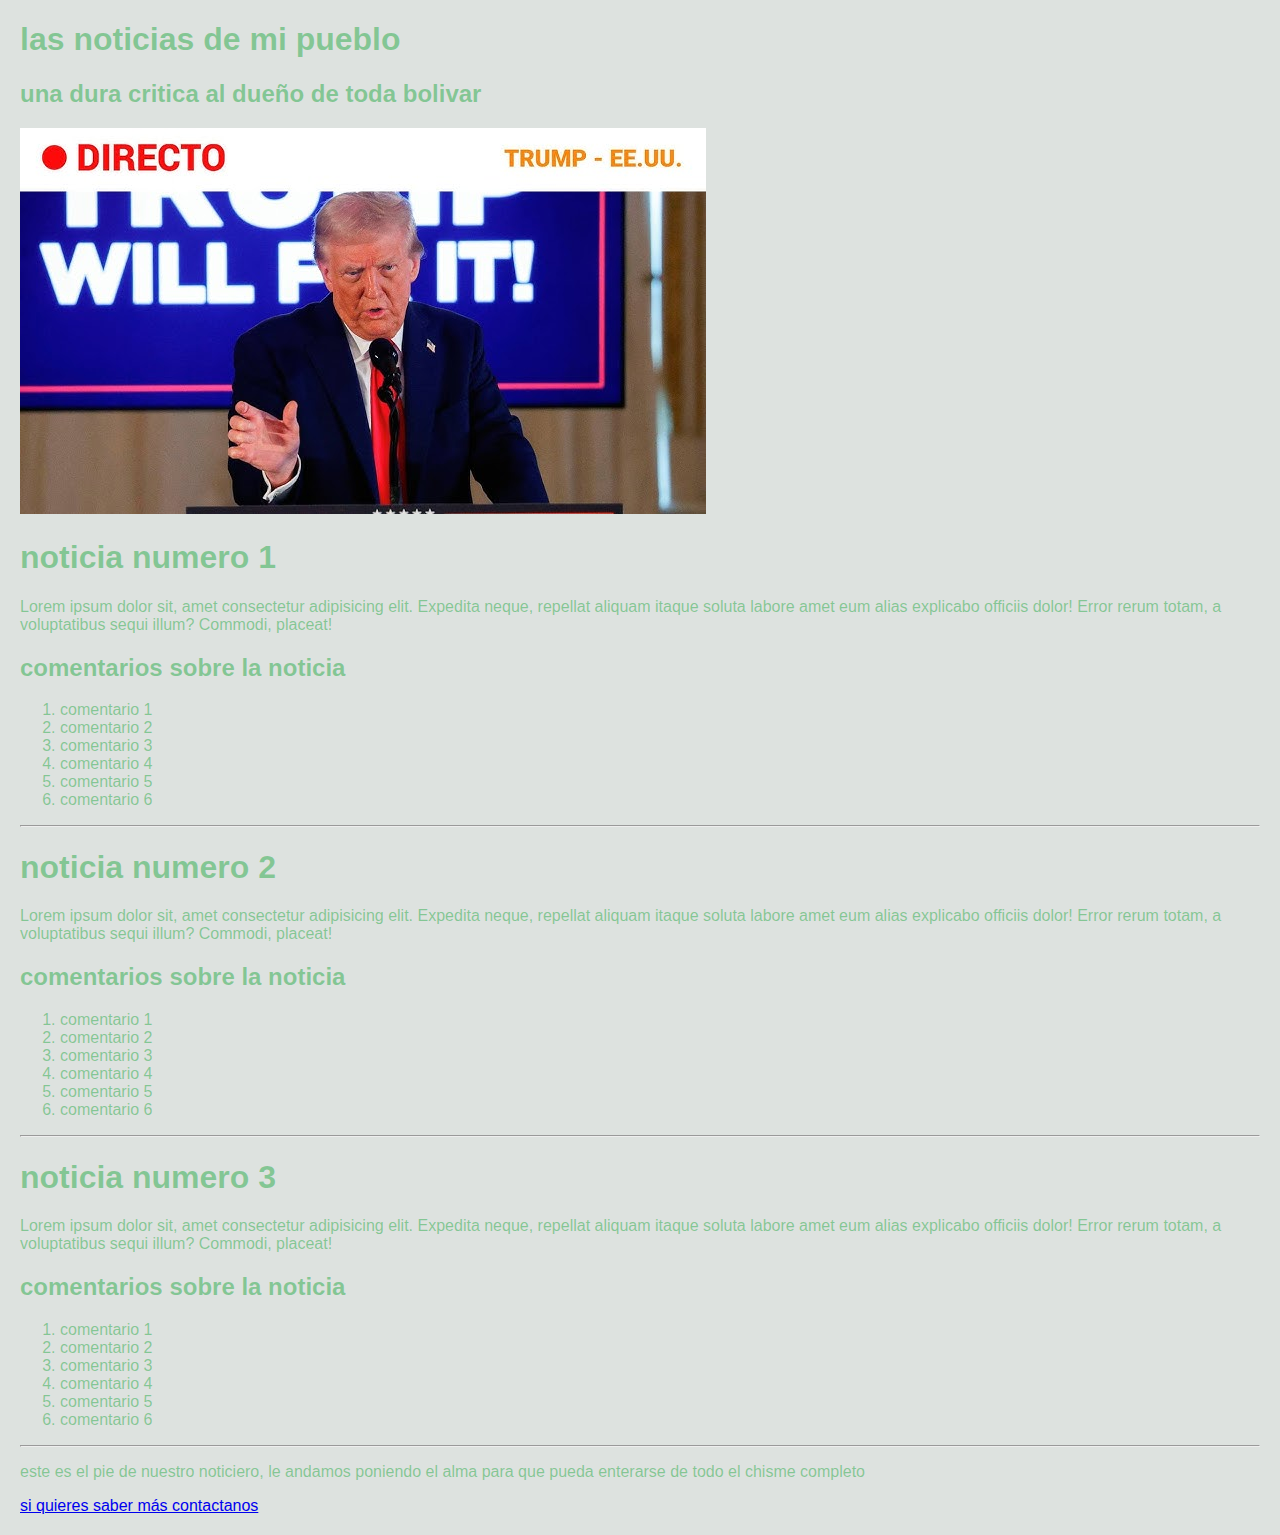
<file: index.html>
<!DOCTYPE html>
<html lang="es">
   <head>
      <meta charset="UTF-8" />
      <meta name="viewport" content="width=device-width, initial-scale=1.0" />
      <title>Mi Primer Sitio </title>
      <link rel="stylesheet" type="text/css" href="styles.css">
   </head>
   <body>
    <header>
        <h1> las noticias de mi pueblo</h1>
        <h2>una dura critica al dueño de toda bolivar</h2>
    </header>
    <main>
       <article>
            <img src="./images/trump.jpg"/>
        <h1>noticia numero 1</h1>
            <div>
                Lorem ipsum dolor sit, amet consectetur adipisicing elit. Expedita neque, repellat aliquam itaque soluta labore amet eum alias explicabo 
                officiis dolor! Error rerum totam, a voluptatibus sequi illum? Commodi, placeat!
                <h2>comentarios sobre la noticia</h2>
                <ol>
                    <li>comentario 1</li>
                    <li>comentario 2</li>
                    <li>comentario 3</li>
                    <li>comentario 4</li>
                    <li>comentario 5</li>
                    <li>comentario 6</li>
                </ol>
                <hr>
            </div>
        </article>
        <article>    
            <h1>noticia numero 2</h1>
            <div>
                Lorem ipsum dolor sit, amet consectetur adipisicing elit. Expedita neque, repellat aliquam itaque soluta labore amet eum alias explicabo 
                officiis dolor! Error rerum totam, a voluptatibus sequi illum? Commodi, placeat!
                <h2>comentarios sobre la noticia</h2>
                <ol>
                    <li>comentario 1</li>
                    <li>comentario 2</li>
                    <li>comentario 3</li>
                    <li>comentario 4</li>
                    <li>comentario 5</li>
                    <li>comentario 6</li>
                </ol>
                <hr>
            </div>
        </article>    
        <article>
         <h1>noticia numero 3</h1>
            <div>
                Lorem ipsum dolor sit, amet consectetur adipisicing elit. Expedita neque, repellat aliquam itaque soluta labore amet eum alias explicabo 
                officiis dolor! Error rerum totam, a voluptatibus sequi illum? Commodi, placeat!
                <h2>comentarios sobre la noticia</h2>
                <ol>
                    <li>comentario 1</li>
                    <li>comentario 2</li>
                    <li>comentario 3</li>
                    <li>comentario 4</li>
                    <li>comentario 5</li>
                    <li>comentario 6</li>
                </ol>
                <hr>
            </div>
        </article>    
    </main>
    <footer>
        <p>este es el pie de nuestro noticiero, le andamos poniendo el alma para que pueda enterarse de todo el chisme completo</p>
        <a href="./contacto.html"> si quieres saber más contactanos </a>

    </footer>

</body>
</html>
</file>
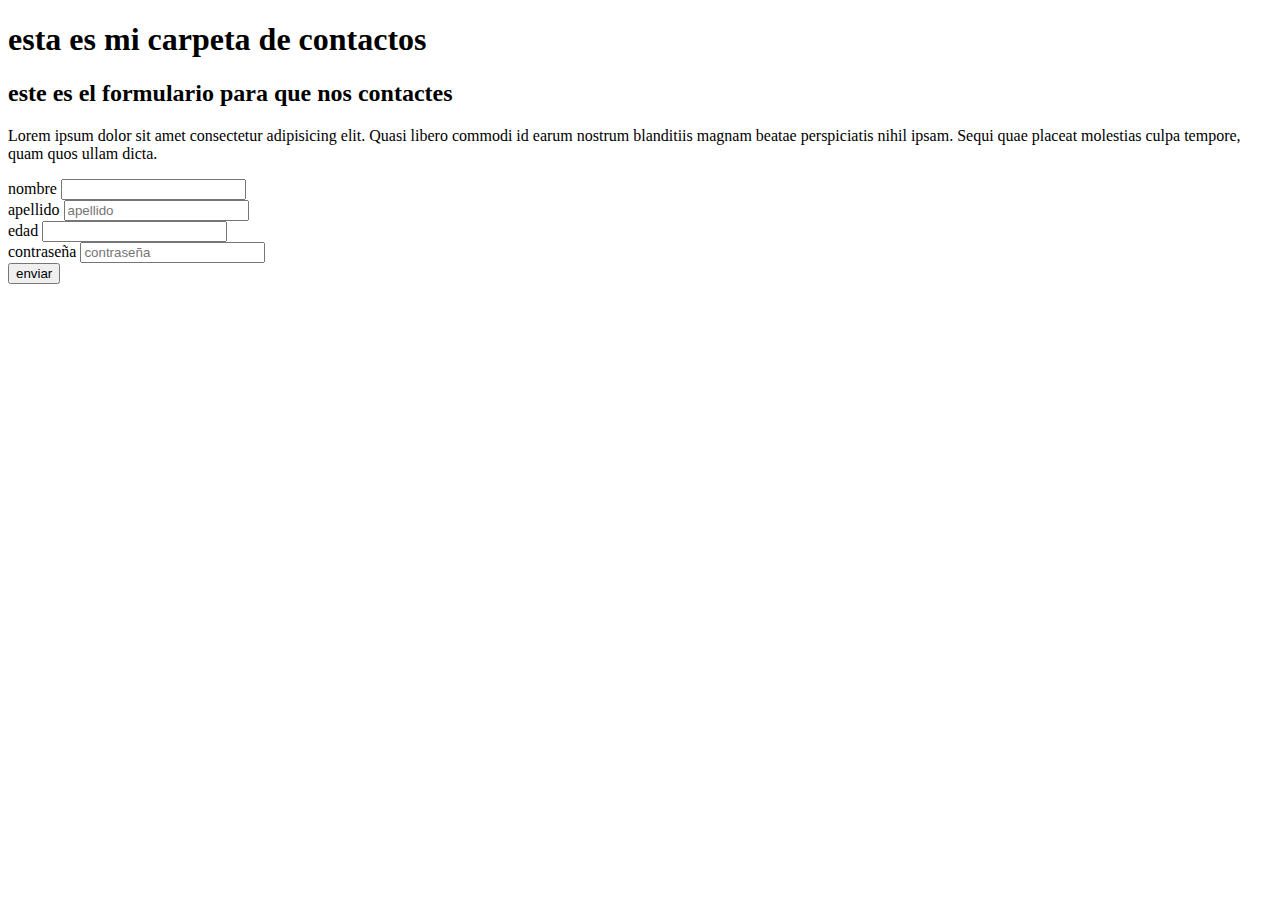
<file: contacto.html>
<!DOCTYPE html>
<html lang="en">
<head>
    <meta charset="UTF-8">
    <meta name="viewport" content="width=device-width, initial-scale=1.0">
    <title>contactos</title>
</head>
<body>
    <header>
        <h1>esta es mi carpeta de contactos</h1>
    </header>
    <main>
        <div>
            <h2>
                este es el formulario para que nos contactes
            </h2>
            <p>Lorem ipsum dolor sit amet consectetur adipisicing elit. Quasi libero commodi id earum nostrum blanditiis magnam 
                beatae perspiciatis nihil ipsam. Sequi quae placeat molestias culpa tempore, quam quos ullam dicta.</p>
        </div>
        <form>
           <div>
            <label for="nombre">nombre</label>
            <input type="text" name="nombre"/>
           </div>
            
            <div>
                <label for="apellido">apellido</label>
                <input type="text" name="apellido" placeholder="apellido"/>    
            </div>
            <div>
                <label for="edad">edad</label>
                <input type="number" name="edad"/>
            </div>
            <div>
                <label for="password">contraseña</label>
                <input type="password" name="password" placeholder="contraseña"/>
            </div>
            <button>enviar</button>
        </form>
    </main>
    <footer>

    </footer>
</body>
</html>
</file>
<file: styles.css>
body {
    font-family: 'Arial', sans-serif;
    background-color: #dde2df;
    color: #10a33571;
    margin: 20px;
  }
</file>
